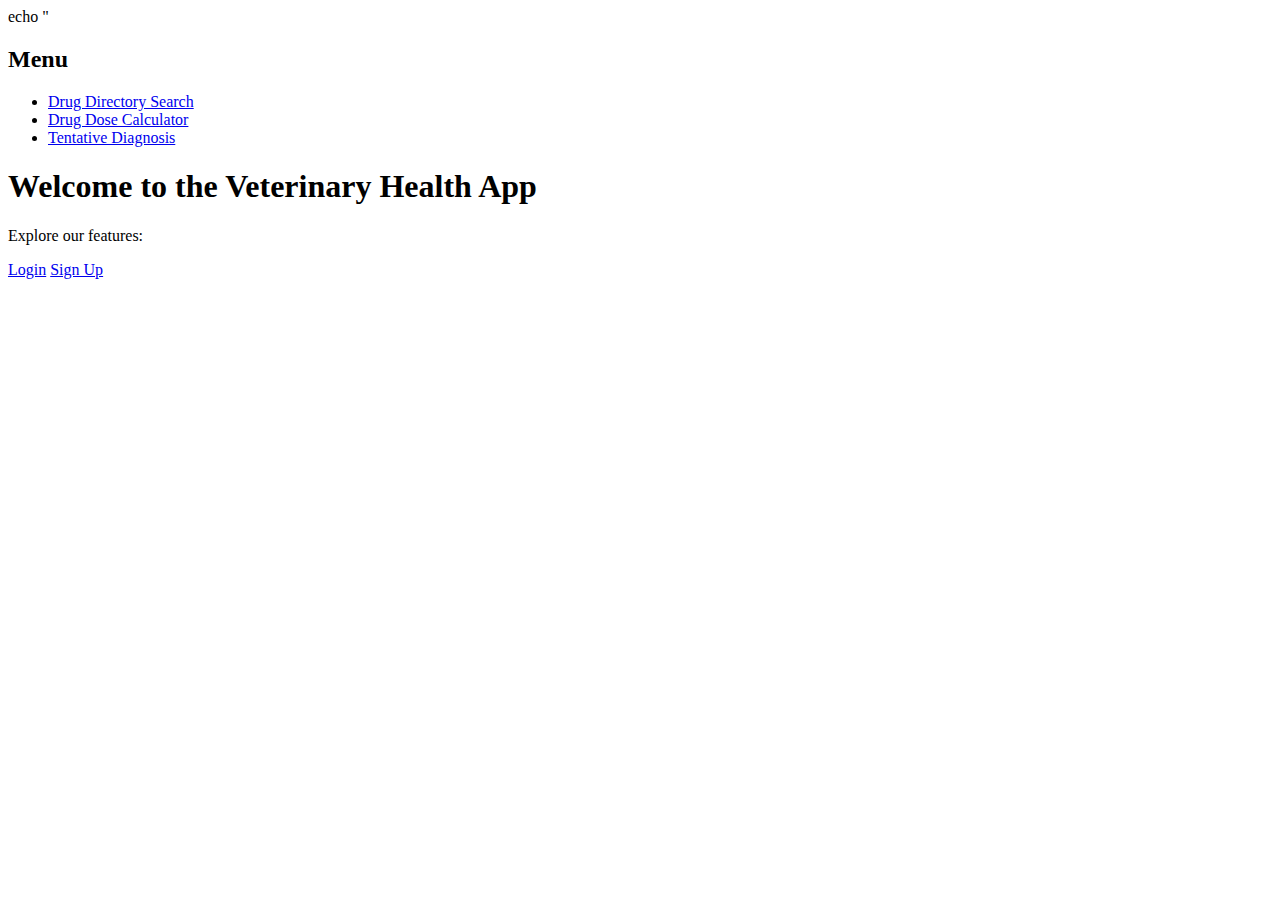
<file: index.html>
echo "<!DOCTYPE html>
<html lang="en">
<head>
    <meta charset="UTF-8">
    <meta name="viewport" content="width=device-width, initial-scale=1.0">
    <title>Veterinary Health App</title>
</head>
<body>
    <div id="container">
        <div id="sidebar">
            <h2>Menu</h2>
            <ul>
                <li><a href="drug-directory.html">Drug Directory Search</a></li>
                <li><a href="dose-calculator.html">Drug Dose Calculator</a></li>
                <li><a href="tentative-diagnosis.html">Tentative Diagnosis</a></li>
            </ul>
        </div>
        <div id="content">
            <h1>Welcome to the Veterinary Health App</h1>
            <p>Explore our features:</p>
            <div id="login-signup">
                <a href="login.html">Login</a>
                <a href="signup.html">Sign Up</a>
            </div>
        </div>
    </div>
</body>
</html>
</file>
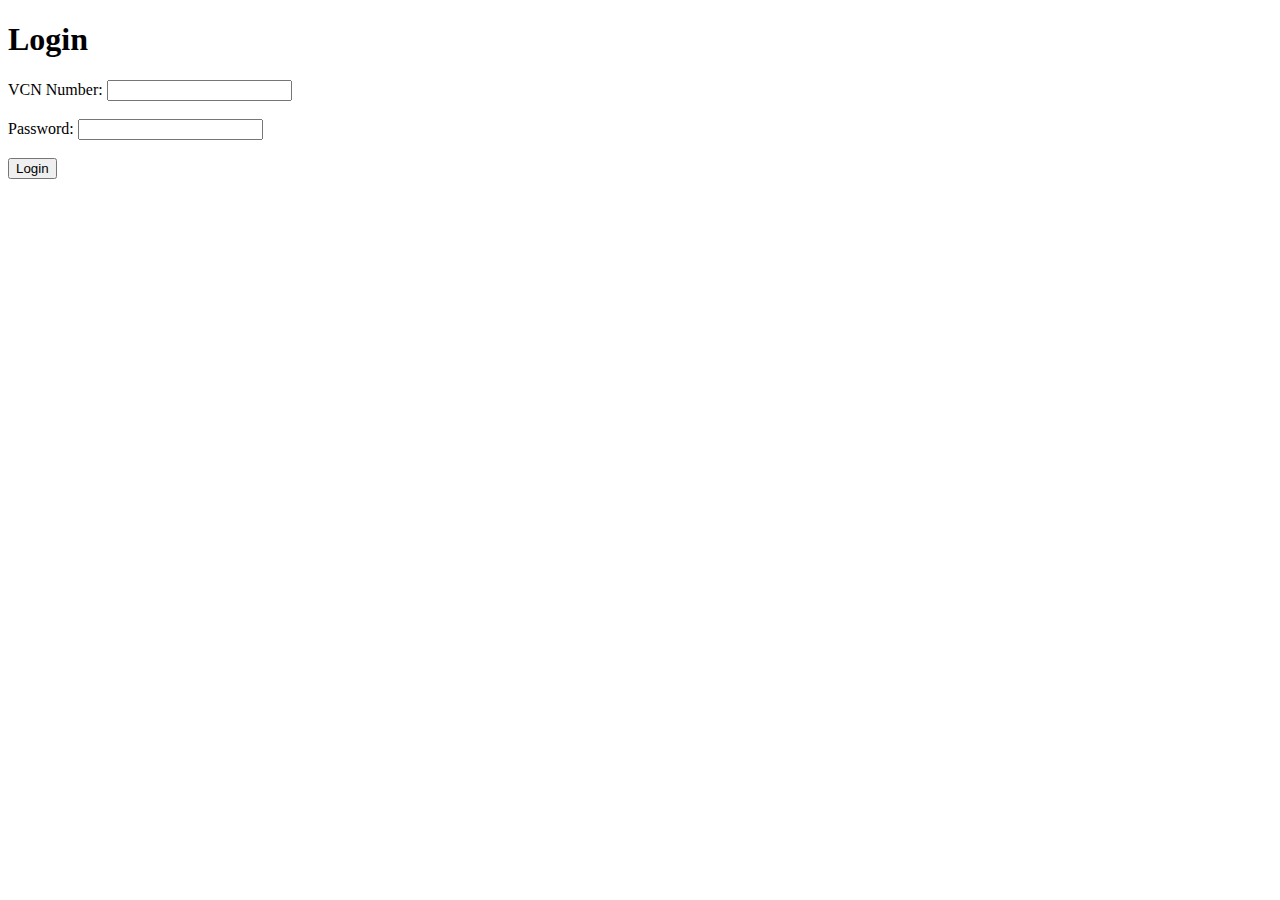
<file: login.html>
<!DOCTYPE html>
<html lang="en">
<head>
    <meta charset="UTF-8">
    <meta name="viewport" content="width=device-width, initial-scale=1.0">
    <title>Login</title>
</head>
<body>
    <h1>Login</h1>
    <form action="login_process.php" method="POST">
        <label for="vcn">VCN Number:</label>
        <input type="text" id="vcn" name="vcn" required><br><br>

        <label for="password">Password:</label>
        <input type="password" id="password" name="password" required><br><br>

        <input type="submit" value="Login">
    </form>
</body>
</html>
</file>
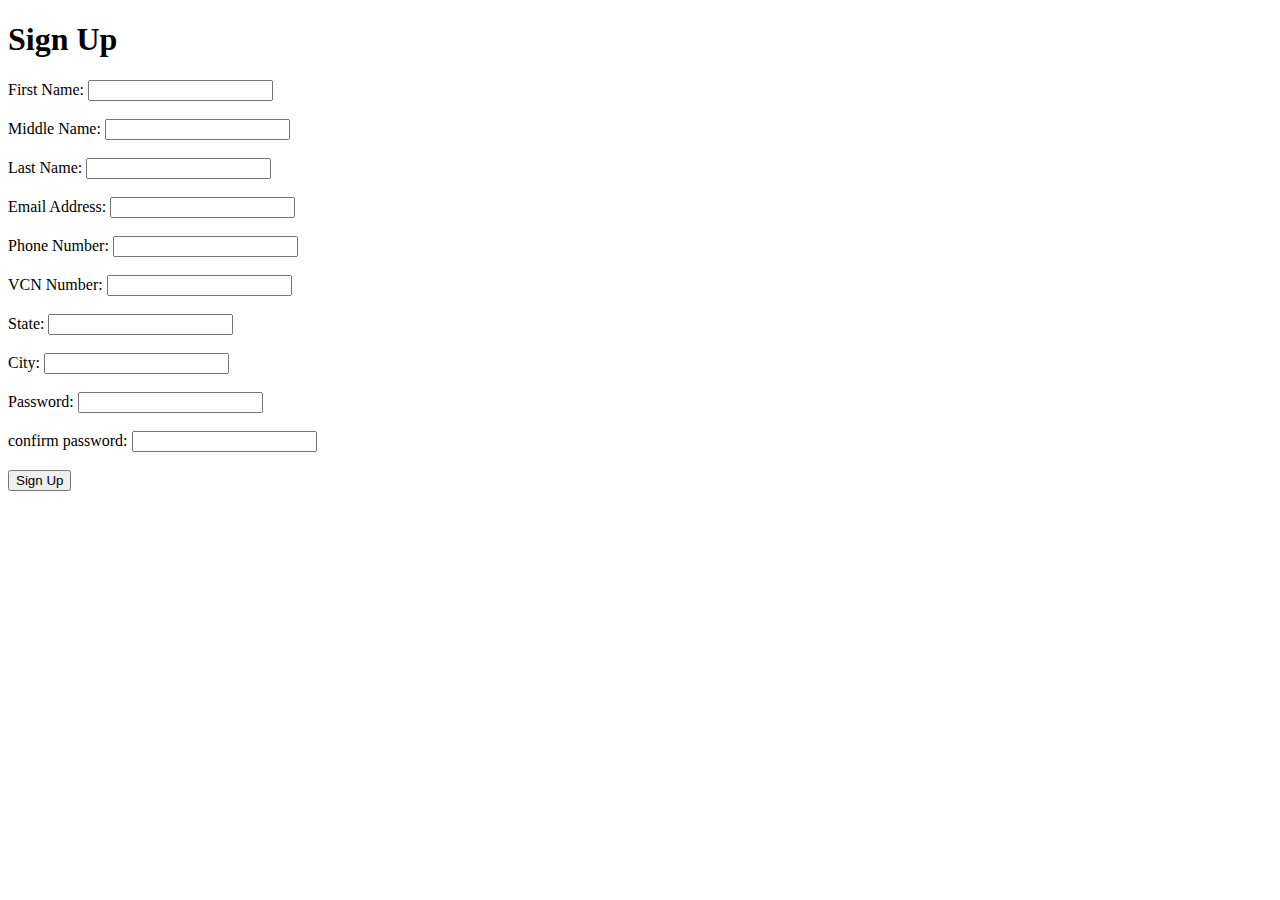
<file: signup.html>
<!DOCTYPE html>
<html lang="en">
<head>
    <meta charset="UTF-8">
    <meta name="viewport" content="width=device-width, initial-scale=1.0">
    <script src="signup.js"></script>
    <title>Signup Form</title>
</head>
<body>
    <h1>Sign Up</h1>
    <form id="signup-form" action="process_signup.php" method="POST">
        <label for="first_name">First Name:</label>
        <input type="text" id="first_name" name="first_name" required><br><br>

        <label for="middle_name">Middle Name:</label>
        <input type="text" id="middle_name" name="middle_name" required><br><br>

        <label for="last_name">Last Name:</label>
        <input type="text" id="last_name" name="last_name" required><br><br>

        <label for="email">Email Address:</label>
        <input type="email" id="email" name="email" required><br><br>

        <label for="phone">Phone Number:</label>
        <input type="tel" id="phone" name="phone" required><br><br>

        <label for="vcn">VCN Number:</label>
        <input type="text" id="vcn" name="vcn" required><br><br>

        <label for="state">State:</label>
        <input type="text" id="state" name="state" required><br><br>

        <label for="city">City:</label>
        <input type="text" id="city" name="city" required><br><br>

        <label for="password">Password:</label>
        <input type="password" id="password" name="password" required><br><br>

        <label for="confirm_password">confirm password:</label>
        <input type="confirm_password" id="confirm_password" name="confirm_password" required><br><br>


        <input id="submit" type="submit" value="Sign Up">
    </form>
</body>
</html>
</file>
